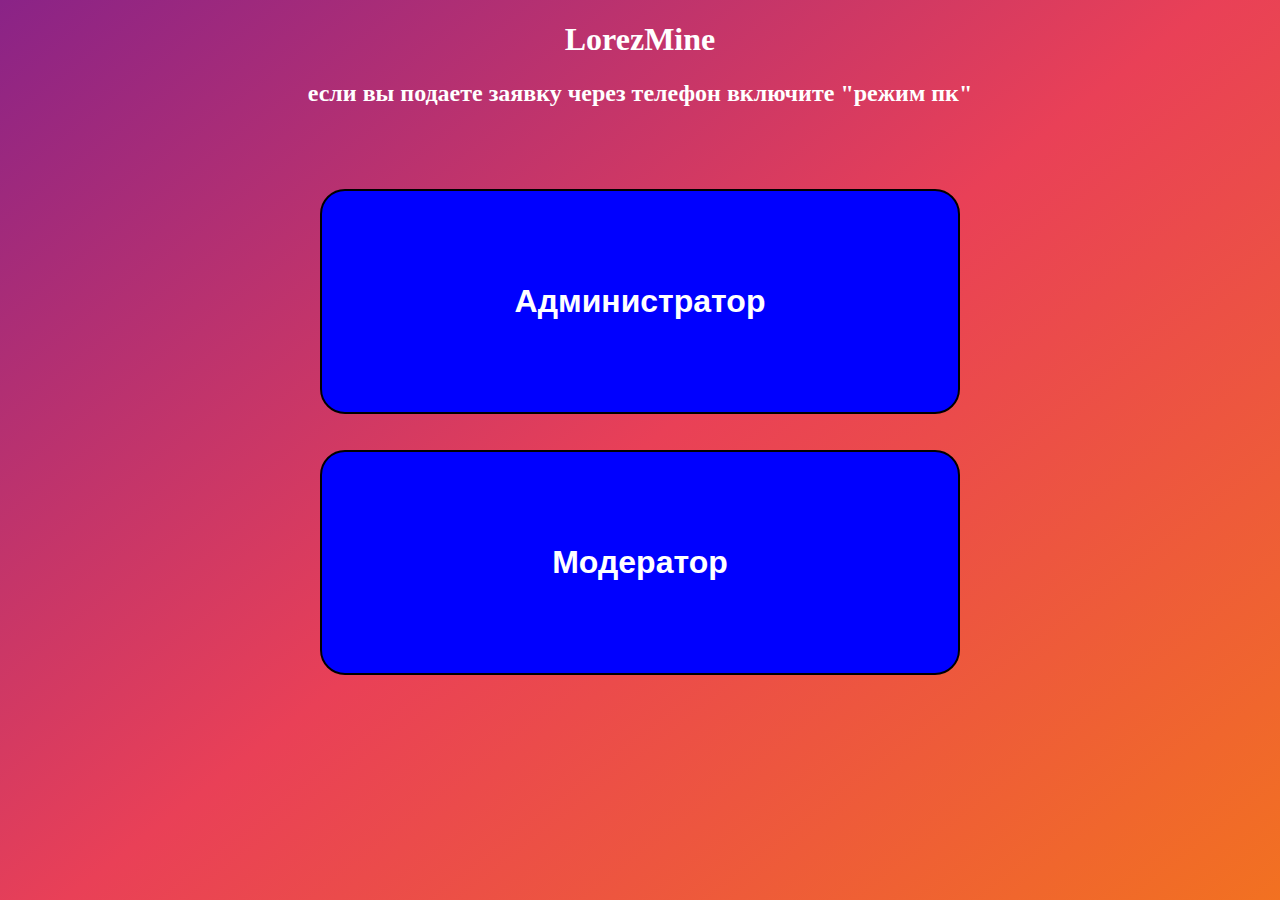
<file: index.html>
<!DOCTYPE html>
<html lang="en">
<head>
    <meta charset="UTF-8">
    <meta name="viewport" content="width=device-width, initial-scale=1.0">
    <link rel="stylesheet" href="style.css">
    <title>LorezMine Zajavka</title>
</head>
<body>
    <script src="main.js"></script>
    <h1 class="h11"><b>LorezMine</b></h1>
    <h2>если вы подаете заявку через телефон включите "режим пк"</h2>
    <button class="bttn1" onclick="window.location.href = 'mode.html';"><b>Модератор</b></button>
    <button class="bttn" onclick="window.location.href = 'admin.html';"><b>Администратор</b></button>
</body>
</html>
</file>
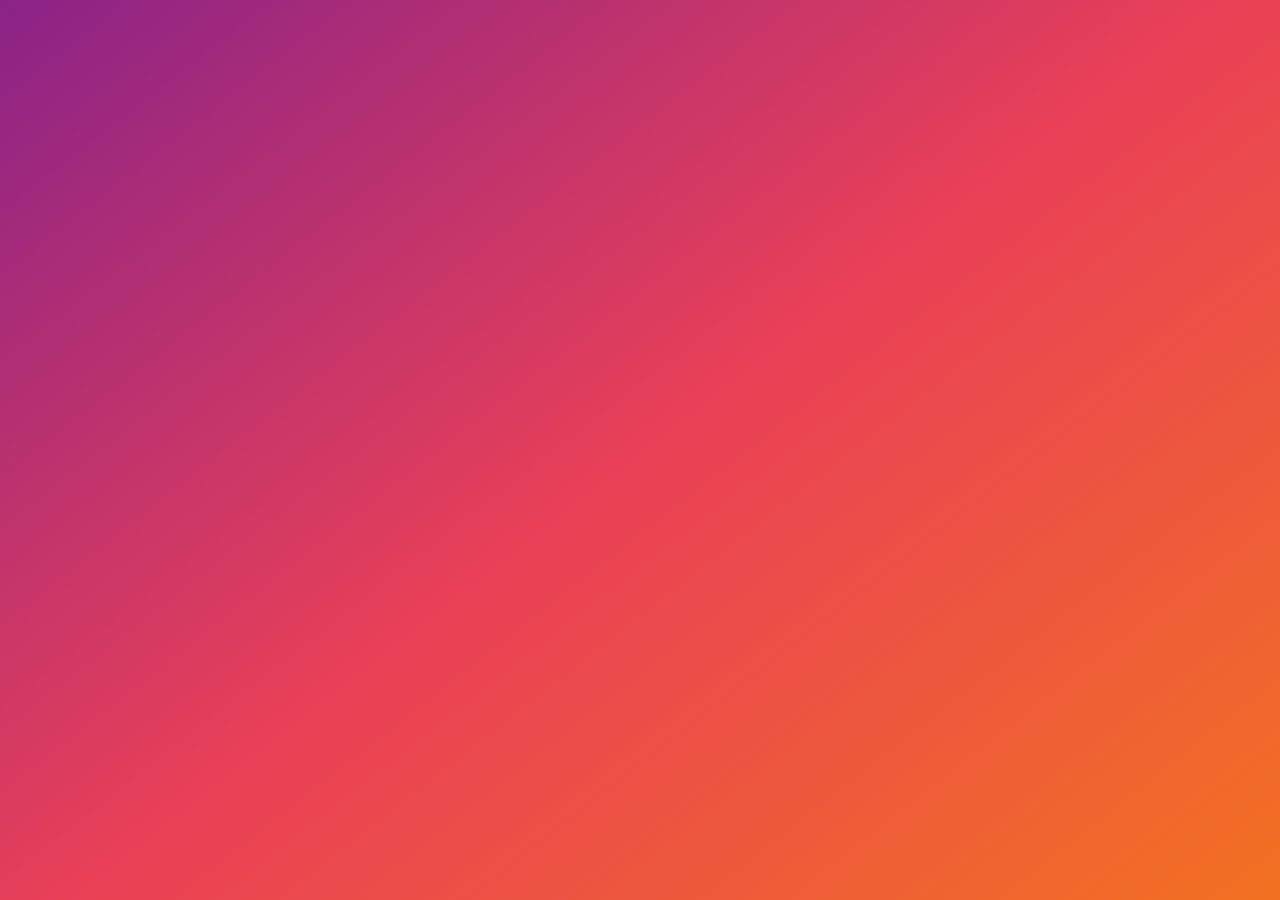
<file: admin.html>
<!DOCTYPE html>
<html lang="en">
<head>
    <meta charset="UTF-8">
    <meta name="viewport" content="width=device-width, initial-scale=1.0">
    <link rel="stylesheet" href="style.css">
    <title>LorezMine Admin</title>
</head>
<body>
    <script src="main.js"></script>
    <iframe src="https://docs.google.com/forms/d/e/1FAIpQLSdba4HyIeUz6Qw_SDMhJEP4pjnMKr745zB9QnePaQkfAyyWpA/viewform?embedded=true" width="1000" height="840" frameborder="0" marginheight="0" marginwidth="0">Завантаження…</iframe>
</body>
</html>
</file>
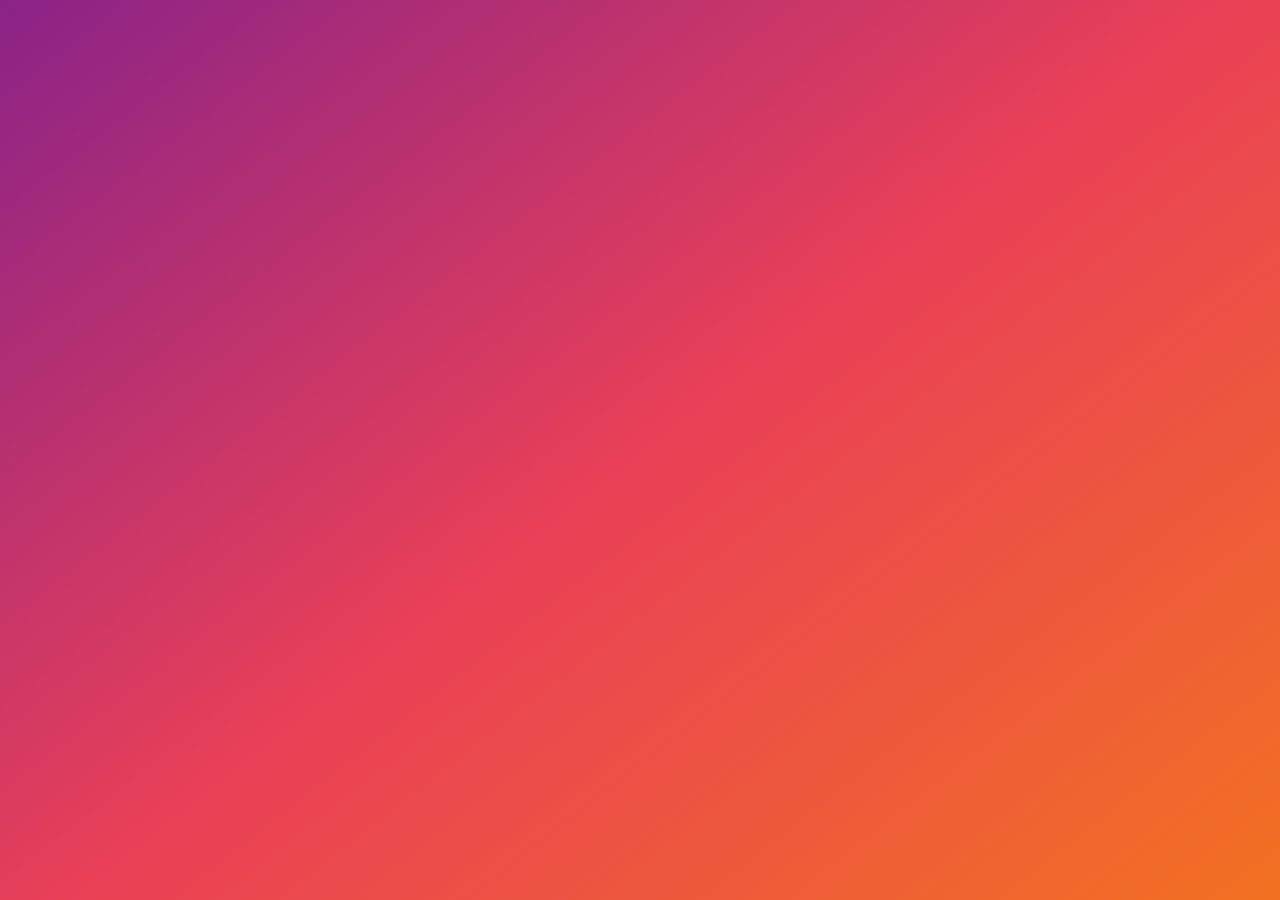
<file: mode.html>
<!DOCTYPE html>
<html lang="en">
<head>
    <meta charset="UTF-8">
    <meta name="viewport" content="width=device-width, initial-scale=1.0">
    <link rel="stylesheet" href="style.css">
    <title>LorezMine Moder</title>
</head>
<body>
    <script src="main.js"></script>
    <iframe src="https://docs.google.com/forms/d/e/1FAIpQLSdYQ98bxTD8mjjPHVewP21iN_Gy982MqqKPdb6zmY1D8dXXXw/viewform?embedded=true" width="1000" height="840" frameborder="0" marginheight="0" marginwidth="0">Завантаження…</iframe>
</body>
</html>
</file>
<file: style.css>
body {
  background: #8a2387;
  background: -webkit-linear-gradient(142deg, #8a2387 0%, #e94057 50%, #f27121 100%);
  background: linear-gradient(142deg, #8a2387 0%, #e94057 50%, #f27121 100%);
  background-repeat: no-repeat;
  background-attachment: fixed;
  background-size: cover;
}
iframe {
  position: relative;
  left:20%;
}

.bttn1 {
  border: 2px solid black;
  border-radius: 25px;
  position: fixed;
  left:25%;
  top:50%;
  width: 50%;
  height: 25%;
  font-size: 200%;
  color:white;
  background-color: blue;
}

.bttn {
  border: 2px solid black;
  border-radius: 25px;
  position: fixed;
  left:25%;
  top:21%;
  width: 50%;
  height: 25%;
  font-size: 200%;
  color:white;
  background-color: blue;
} 
.bttn:hover {
  animation-name: button;
  animation-duration: 4s;
  animation-iteration-count: infinite;
}
.bttn1:hover {
  animation-name: button;
  animation-duration: 4s;
  animation-iteration-count: infinite;
}
@keyframes button {
  from {}
  to {-webkit-box-shadow: inset 3px 2px 6px 32px #c4c4c4;
    -moz-box-shadow: inset 3px 2px 6px 32px #c4c4c4;
    box-shadow: inset 3px 2px 6px 32px #c4c4c4;}
}
.h11 {
  text-align: center;
  color: white;
}
h2 {
  text-align: center;
  color: white;
}
</file>
